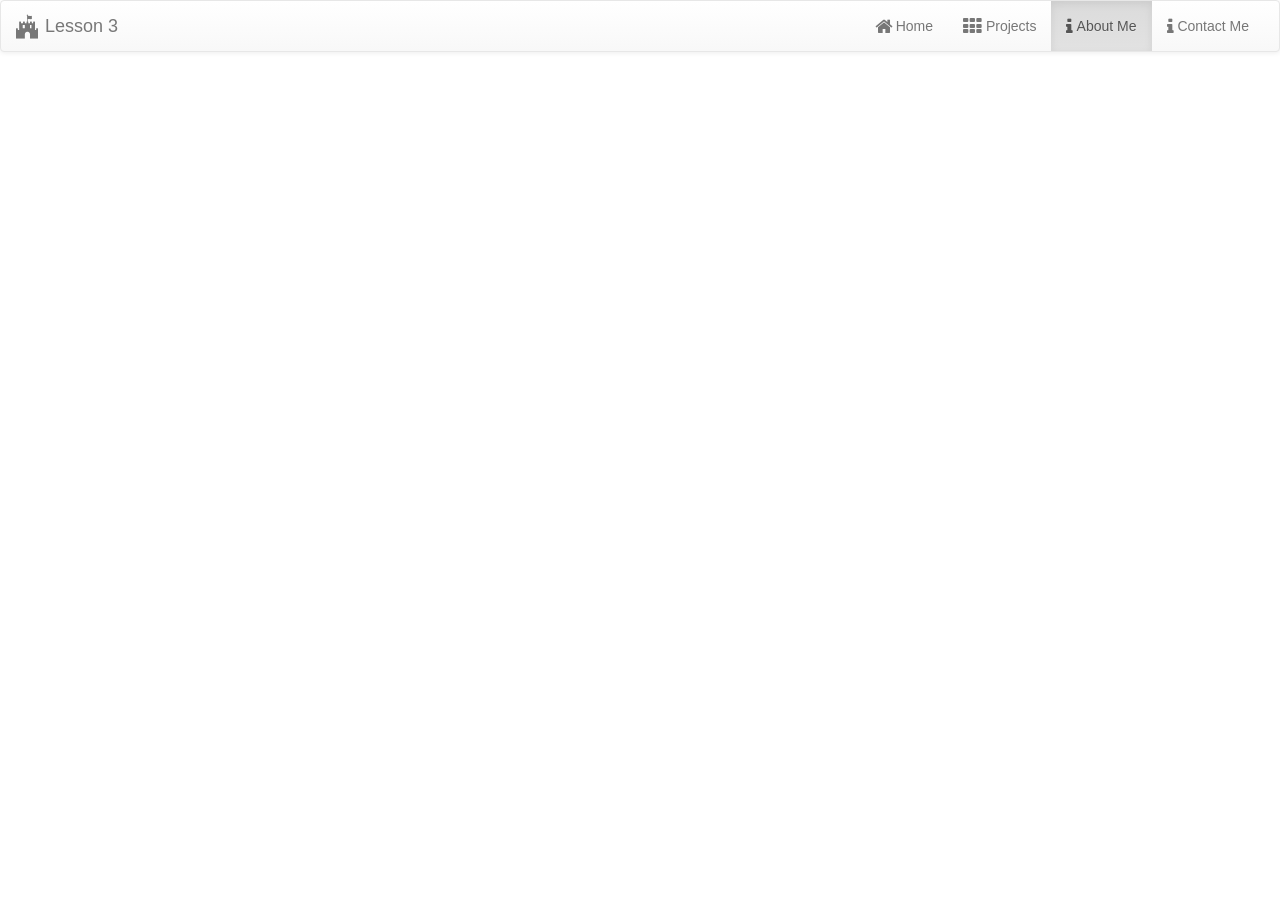
<file: about.html>
<!DOCTYPE html>
<html lang="en">

<head>
    <meta charset="utf-8">
    <meta name="viewport" content="width=device-width, initial-scale=1">
    <title>About Me</title>
    <!-- CSS Section -->
    <link rel="stylesheet" href="Scripts/lib/bootstrap/dist/css/bootstrap.min.css">
    <link rel="stylesheet" href="Scripts/lib/bootstrap/dist/css/bootstrap-theme.min.css">
    <link rel="stylesheet" href="Scripts/lib/font-awesome/css/font-awesome.min.css">
    <link rel="stylesheet" href="Content/app.css">
</head>

<body>

    <nav class="navbar navbar-default">
        <div class="container-fluid">
            <!-- Brand and toggle get grouped for better mobile display -->
            <div class="navbar-header">
                <button type="button" class="navbar-toggle collapsed" data-toggle="collapse" data-target="#bs-example-navbar-collapse-1"
                    aria-expanded="false">
        <span class="sr-only">Toggle navigation</span>
        <span class="icon-bar"></span>
        <span class="icon-bar"></span>
        <span class="icon-bar"></span>
      </button>
                <a class="navbar-brand" href="index.html"><i class="fa fa-fort-awesome fa-lg"></i> Lesson 3</a>
            </div>
            <!-- Collect the nav links, forms, and other content for toggling -->
            <div class="collapse navbar-collapse" id="bs-example-navbar-collapse-1">
                <ul class="nav navbar-nav navbar-right">
                    <li><a href="index.html"><i class="fa fa-home fa-lg"></i> Home</a></li>
                    <li><a href="projects.html"><i class="fa fa-th fa-lg"></i> Projects</a></li>
                    <li class="active"><a href="about.html"><i class="fa fa-info fa-lg"></i> About Me</a></li>
                    <li><a href="contact.html"><i class="fa fa-info fa-lg"></i> Contact Me</a></li>
                </ul>
            </div>
            <!-- /.navbar-collapse -->
        </div>
        <!-- /.container-fluid -->
    </nav>

    <div class="container">
        <div class="row">
            <h1>About Me</h1>

            <p id="paragraphThree">
                Lorem ipsum dolor sit amet, consectetur adipisicing elit. Voluptatem dolorem quis neque inventore consequuntur nostrum omnis reprehenderit, veritatis, eaque officia dicta. Voluptates blanditiis possimus animi, accusamus facilis nisi quidem unde consequuntur temporibus labore fugiat architecto veniam adipisci quaerat dignissimos laboriosam. Sequi veniam libero impedit ab laboriosam perferendis blanditiis earum doloremque pariatur aut nisi dolores possimus eveniet, nulla, consectetur fugit, corporis magni doloribus minus ad sunt. Delectus obcaecati quisquam explicabo mollitia nisi optio quibusdam tempore perferendis voluptates quia quo labore sunt pariatur eveniet vero ab, voluptatem exercitationem, praesentium iste animi repellat quis consequuntur odit dolorum! Unde sunt laboriosam accusamus consequuntur ullam debitis, molestias, iste maxime hic doloribus ea quo temporibus nisi, ex harum asperiores odit enim. Omnis, numquam voluptate deleniti eveniet repellendus voluptatibus, ipsam aliquid alias ab accusantium consectetur ducimus sapiente, tempore dolore perferendis quasi nam blanditiis tempora voluptas ipsum temporibus debitis. In velit vel debitis recusandae qui, dolor illum nemo facere odit illo aliquid eveniet, rem cupiditate quibusdam fugiat minus! Aspernatur ipsa sequi tenetur iste magnam deserunt nisi voluptates modi totam voluptate quo, adipisci quaerat! Laudantium ullam recusandae maxime sapiente sed natus eos rerum amet dolor impedit architecto, ut temporibus perspiciatis cum sunt atque veniam quos expedita odio, nam deleniti sit explicabo. Eveniet aliquid iusto, esse nam vero quas id quos, porro quis quibusdam accusantium itaque repellat dolore sit delectus tempora! Atque dicta laudantium doloribus illo saepe ratione, tempore labore corrupti, quasi maiores dignissimos? A perspiciatis impedit mollitia, culpa libero consectetur harum quam, eaque possimus officia! Eaque ea voluptate non molestiae, corporis blanditiis alias obcaecati esse amet placeat impedit. Maxime tempora dicta ipsum, obcaecati hic non, neque qui. Magni officia animi in vel qui laudantium nulla cupiditate aperiam error, autem consequatur et repellendus numquam nemo sint placeat illum. Dicta earum praesentium, doloribus! Sunt vero optio, praesentium quam sed illo facere hic perferendis natus iure a, libero nam sit, ipsum voluptate dignissimos tenetur, aut enim assumenda sint. Impedit quaerat dolores nisi, et natus tempora quia quos laudantium veniam, voluptatum ipsum. Nemo iste praesentium deleniti, consequatur, dolores facilis ratione distinctio dicta numquam neque odit, veniam maxime assumenda quidem accusamus laborum ex facere iure soluta provident cupiditate voluptate voluptatum? Eveniet voluptatibus ipsum voluptates. Minima ullam doloremque dolor accusamus magni tenetur deserunt magnam, blanditiis aut, quisquam quas dolore reiciendis minus nihil expedita totam cumque beatae facilis architecto voluptatem sunt. Laudantium omnis quidem ab porro, obcaecati praesentium nihil alias cum tenetur quas, sint. Voluptate, molestias.


            </p>
            <p>Lorem ipsum dolor sit amet, consectetur adipisicing elit. Corporis assumenda fuga id voluptatem quia beatae minus at, iste, laborum, suscipit voluptates facilis eius libero in tenetur cum impedit! Quibusdam ducimus quidem quos ullam alias voluptas nisi non deleniti? Ullam inventore optio laudantium ea iste quos saepe dolores cum voluptatibus dignissimos doloribus itaque quis, modi aliquam reprehenderit exercitationem necessitatibus dolorem! A fugit optio at expedita nisi itaque voluptatibus, nihil ipsam adipisci quibusdam harum magni accusamus aut aperiam autem odio, dignissimos est tempore, similique assumenda exercitationem minus. Aliquid saepe unde quo, doloribus et beatae voluptate veritatis. Autem sed at eveniet dolorum vero similique aut officiis dicta quaerat. Nisi temporibus fugiat itaque iure, numquam id doloribus, magni nostrum molestias maxime quasi cupiditate porro corporis quaerat totam expedita, impedit maiores. Quae omnis saepe aliquam, consectetur quis dolorem culpa dignissimos perferendis assumenda quod molestias. Esse consequatur minus nostrum odio soluta dolor laboriosam, necessitatibus odit rerum ipsam molestias mollitia iure quod laborum recusandae placeat tempore nesciunt, repudiandae vero, ab aut numquam suscipit, quibusdam. Veritatis, architecto, nam. Mollitia expedita ea, eaque voluptatibus, similique incidunt vero minima soluta fuga quo! Veritatis quam repellendus fugit voluptas sit quaerat harum quibusdam aliquam laudantium eum cumque porro, consequuntur in odio impedit eius cum officia quos ratione nam explicabo assumenda fuga. Minus sint nam inventore vitae impedit fugit labore laboriosam vel harum non, porro molestiae. Laudantium minima, nulla nihil mollitia cumque, nemo consequuntur quasi, animi aliquid delectus nisi explicabo cum facere fugit illum! Optio adipisci soluta laborum rem, aliquid veritatis eius dolor sapiente quos, numquam libero dolorem aperiam tempore. Deleniti harum et nemo eum voluptas, nostrum, repudiandae assumenda sint, a rem quod accusamus velit, soluta voluptatum optio distinctio officia ex impedit atque possimus aut repellat eos qui sapiente? Fuga doloribus molestiae unde corporis fugit obcaecati aperiam amet aut assumenda, necessitatibus doloremque tempore eligendi facilis rem autem maiores a voluptatem earum architecto qui quisquam eius beatae itaque. Voluptatem atque magni blanditiis quae consequatur suscipit earum quidem hic. Eos dignissimos eveniet atque aliquam, quidem blanditiis, nemo veritatis delectus suscipit laboriosam dolores provident reprehenderit, mollitia fugiat cupiditate, iure nobis sit quibusdam officiis inventore perferendis magni ex quia fugit. Eum placeat beatae, voluptatibus quo provident quis quibusdam repellendus quos totam ex ipsam delectus ut veniam error nam. Sunt, magni recusandae praesentium quibusdam amet nihil natus! Magni nam, fuga fugit magnam ducimus illum. Quis, iusto, mollitia fugiat doloribus ex quas odio sunt accusantium magnam itaque deserunt ducimus!</p>
        <p>Lorem ipsum dolor sit amet, consectetur adipisicing elit. Dolor accusantium aliquid culpa corporis id vitae maiores porro debitis, hic asperiores voluptatibus aliquam tempore, quidem cum consequuntur, dignissimos ipsum reprehenderit cumque exercitationem veritatis pariatur omnis ut earum quaerat. Voluptatibus autem sint, accusamus reiciendis optio doloremque amet tempora. Quibusdam adipisci vero officia necessitatibus ipsam ut voluptatibus reprehenderit autem itaque tempora cum minima repellendus magnam ratione perspiciatis culpa, dolorum expedita, eligendi voluptatem cumque fuga. Eos corporis eveniet natus, expedita at aspernatur culpa itaque, voluptas, quasi, velit architecto excepturi praesentium voluptatem tempore ex provident deserunt vel voluptate sapiente minus facilis. Excepturi aspernatur pariatur vero veritatis impedit totam sequi repellat corporis debitis odio sed itaque expedita, autem enim rem, quia dolor repellendus dolorem iste est quis amet dolores necessitatibus distinctio soluta! Similique quasi, inventore quidem eum at, totam reiciendis. Quaerat quis eos provident, ipsum quibusdam saepe rerum optio placeat iure. Ratione dignissimos ipsum accusamus ex, aut quis! Obcaecati officia porro esse soluta ut earum dolore voluptatum illo ullam quam non reiciendis ratione, veniam recusandae iusto maxime a maiores mollitia cumque doloremque, id quos, debitis, sunt voluptate. Dicta, dolore, laboriosam? Eveniet quasi voluptate totam? Asperiores maiores modi dignissimos amet saepe rem minus animi neque dolorem repellendus ex atque nesciunt, illum optio, eveniet nulla quaerat, ut velit. Excepturi quo sapiente ut nemo eaque beatae reiciendis, ducimus nulla nisi maiores iure consequatur pariatur sed reprehenderit est id. Sequi deserunt fugit sit, tempore vitae nesciunt. Quasi pariatur adipisci, libero inventore aspernatur quisquam architecto exercitationem, eaque rem quis dolor itaque tenetur eveniet fugiat corrupti. Dignissimos nemo nam amet magnam, nisi sapiente nostrum nihil ducimus fugiat unde officiis, quisquam rerum cupiditate consequatur sint quo minus voluptatibus animi ad optio similique libero odit. A consequuntur fugiat molestiae commodi non mollitia architecto assumenda quod quaerat quia, obcaecati alias. Consequuntur natus laudantium sunt maxime, distinctio libero! Nam deleniti ipsam et facere hic voluptatem eligendi placeat tempora optio. Architecto tempore amet odit quis quam quasi dolorum quaerat non dolores perferendis labore fuga aliquid doloribus optio facere velit dignissimos eos, harum suscipit id delectus ex. Consequatur eos, deleniti, molestiae, suscipit ipsa nemo error consectetur fuga accusamus magnam hic voluptatibus facere quam voluptate officiis minima veniam illum debitis tenetur nulla. Alias rem nobis eos, qui dolor maiores maxime corporis quibusdam culpa quam. Neque tenetur laboriosam atque, eos, cumque voluptate consequuntur! Natus quidem voluptate architecto dicta quasi labore maxime sed rerum excepturi vitae culpa asperiores, temporibus explicabo reiciendis!</p>
       <p>Lorem ipsum dolor sit amet, consectetur adipisicing elit. Placeat, voluptate blanditiis quam. Blanditiis assumenda facilis earum tempore dolor vitae totam, illum, sed corporis ipsam pariatur ea accusantium optio commodi voluptas, maxime ducimus enim consequuntur modi sapiente. In dolore minus numquam impedit? Illo dolorem, fugit enim libero nisi eaque esse velit blanditiis magnam, reprehenderit perspiciatis deserunt quae pariatur! Tenetur perspiciatis rerum exercitationem aliquam laboriosam adipisci reiciendis, nobis quas qui quasi voluptatem ratione voluptates esse doloremque quos, inventore mollitia libero facere velit? Ducimus quis beatae rem consequatur vel iste quos eveniet officia et, dolorum odio nulla accusamus est repudiandae saepe, velit esse mollitia qui sint necessitatibus incidunt magnam nemo adipisci, odit! Omnis placeat enim aspernatur, necessitatibus dolore totam modi accusantium ducimus fugiat, voluptatem qui minus facilis, quia et amet autem dolorem animi numquam quae, expedita accusamus quam aperiam est praesentium explicabo. At pariatur non mollitia similique! Quia, nulla voluptatum dolorem, voluptas itaque id modi fugit! Accusantium, eum, libero inventore modi temporibus delectus laborum eius mollitia animi, omnis dolorem voluptatem earum vel quidem qui ipsam odit. Quae, error et sint accusamus, debitis earum accusantium laboriosam laudantium ad suscipit. Culpa eos perferendis fuga dolor, est cumque eaque placeat corporis sed cupiditate illum nobis sequi, assumenda, quibusdam dolorum in, iure vero reiciendis veniam! Eveniet illum saepe voluptates, similique dolores a quae, voluptas doloremque voluptatem sint commodi! Excepturi ullam voluptate, fugiat aut mollitia, vel vero perspiciatis nulla fuga nemo necessitatibus perferendis cumque minus quas consequuntur iure quibusdam impedit dolore quo natus sunt non amet consequatur. Harum officiis nam ipsam distinctio iusto molestiae laboriosam dicta consectetur, nobis reiciendis amet labore ducimus quas molestias suscipit necessitatibus sapiente asperiores, dolores et incidunt aliquam libero enim itaque. Nisi minima debitis a, saepe at. Non illum officiis eveniet temporibus, deserunt adipisci animi maxime sequi tempora nostrum beatae voluptas a ex veritatis tempore rerum laborum, quae, facere corporis veniam natus. Mollitia fugiat sint nostrum? Odit, nisi excepturi porro provident nostrum minima, dolore perspiciatis quisquam quae et necessitatibus ipsa tempora saepe. Consectetur, illo necessitatibus recusandae exercitationem vero provident repudiandae consequatur fugiat voluptatum ab earum nihil, sed fuga dolor sit, delectus, illum odio quasi. Sunt labore officia perferendis suscipit corporis reiciendis, vero porro ipsam molestias impedit nostrum facilis rem est accusantium amet doloribus aliquam enim dicta eveniet in officiis possimus, excepturi repellendus perspiciatis. Voluptatibus atque dolores molestias reprehenderit doloribus eaque nulla autem, fugit id vel. Sequi, at! Error beatae modi libero ratione dolores reprehenderit.</p>
        <p>Lorem ipsum dolor sit amet, consectetur adipisicing elit. Numquam doloribus mollitia, magni! Possimus deleniti dolore ad est commodi id tempore, placeat atque a quia, obcaecati laboriosam accusantium assumenda amet. Laboriosam ex, cumque sunt, in excepturi voluptates placeat numquam beatae cupiditate, consectetur quas! Unde rem tempora numquam eaque ipsa voluptatem dolores quas et aperiam molestiae, ullam voluptate excepturi, dicta itaque maiores minus culpa debitis optio laudantium earum esse quisquam id qui cumque magni. Odit sequi ratione, consectetur possimus autem quod! Quod reprehenderit ullam blanditiis aliquid sequi ut aspernatur aliquam harum molestiae provident sint repellat, asperiores labore explicabo, sapiente, saepe velit officia praesentium. Nulla tempora reiciendis harum maxime rem laboriosam laudantium illo non qui asperiores quam sequi expedita quasi ut, quidem ipsam provident, neque a dolorem facilis assumenda tempore et quas fugit! Aut neque aspernatur nostrum ut optio quo ea, fuga sequi mollitia tempore accusantium atque minus, consequuntur numquam voluptate reiciendis pariatur quia provident. Culpa deserunt doloribus modi cum fuga aperiam aut adipisci impedit rerum labore maiores harum in molestiae corporis obcaecati aliquam maxime magnam sequi accusamus voluptas sint quae, voluptates temporibus. Tempore est officiis magnam assumenda sunt distinctio omnis dolores saepe! Nisi necessitatibus magnam qui, illo dolores, obcaecati assumenda eos est vitae facilis ratione aut quibusdam autem. Quae debitis nobis provident dolore suscipit error quis similique ad reprehenderit odit numquam nemo officiis, nisi quibusdam a, qui quo pariatur eaque, ducimus aperiam! Provident, in, repudiandae adipisci quos nulla necessitatibus voluptas, dolore odit obcaecati illum accusantium velit ut doloremque expedita. Beatae natus numquam omnis voluptatem cum. Magni, consectetur adipisci, ratione temporibus fuga sed dolor. Asperiores deleniti veniam aliquam animi quisquam nulla consequuntur, velit voluptatum neque illo architecto impedit natus vitae. Beatae similique perspiciatis nesciunt quam voluptatem iusto voluptatibus voluptatum ducimus quis impedit reprehenderit labore rem nostrum laudantium non, eaque deleniti harum eius, cupiditate exercitationem sed ex quo ea doloribus praesentium. Facere officia laboriosam blanditiis impedit tenetur tempora velit veritatis est, accusantium vitae. Quia aperiam non reprehenderit a ab magni rem nesciunt temporibus tempora, adipisci animi sapiente porro minima libero mollitia natus voluptatem quidem aliquid. Eos non debitis necessitatibus pariatur ipsum cupiditate vel ad ut, voluptas molestias ipsam, quaerat nulla magnam aliquam repellat recusandae, mollitia tempore veniam est porro totam quisquam. Eius quibusdam, tempora consequatur veritatis pariatur! Aliquid, vero quo. Voluptatem, obcaecati explicabo assumenda praesentium amet id aspernatur velit sunt minima. Vitae sequi temporibus reprehenderit quos dignissimos eveniet. Totam in asperiores odit maxime tempore.</p>
        <p>Lorem ipsum dolor sit amet, consectetur adipisicing elit. Dolore quia esse officiis ipsam, autem natus eaque dolores, deleniti voluptate sint magnam veritatis tempora blanditiis excepturi delectus, omnis rerum. Odit ullam nihil sunt reiciendis, ipsam cupiditate pariatur voluptates atque libero aut quia alias similique totam animi culpa necessitatibus quidem, minus rerum laudantium debitis doloremque eaque natus, nostrum. Voluptatum eius impedit consequuntur odio perferendis, magnam amet alias in similique sit, quam aliquid, asperiores eaque excepturi dolores, vitae aliquam tempora numquam delectus aspernatur maxime vero. Iusto modi esse quod a numquam, ducimus laboriosam, magni rerum ad illum velit odio culpa explicabo eos. Modi ipsa dolore non ipsum quisquam quos, soluta odit at eligendi ducimus nam magnam inventore, doloribus dolorum quo. Unde mollitia perspiciatis illo voluptatum veritatis dicta autem ad quis ratione, quae ut. Iure consectetur nemo iusto explicabo nostrum, nihil esse in beatae. Vero enim nihil alias inventore voluptatum, eum quidem, ipsum quia sed modi repudiandae fugiat, commodi. Voluptates iste asperiores maxime quod! Itaque modi possimus quo maiores suscipit, veritatis, officiis amet aliquam ducimus quos harum odio ratione quae alias. Error excepturi dolore expedita aliquid eligendi, ut odit veniam voluptatem atque amet quis, doloribus voluptate ipsam iusto dolorem neque. Dolore alias debitis, a eveniet cupiditate aut beatae ipsam excepturi quo, suscipit blanditiis odit in ea et numquam magni voluptatibus, sequi totam similique laudantium voluptates perspiciatis! Quibusdam inventore omnis dolorem voluptas nesciunt ratione commodi sint porro quo! Voluptates nulla repudiandae repellat quis nemo deleniti excepturi autem cum tenetur fugiat vitae odio molestias distinctio exercitationem provident quisquam odit quaerat illum voluptas, vero, corporis facere ut non assumenda rerum. Sequi blanditiis ea aspernatur id culpa dolore assumenda corrupti quo, error laudantium rerum debitis obcaecati voluptates laboriosam enim laborum illum quaerat eaque fuga labore maxime accusamus corporis consectetur ab. Magni voluptate, maiores beatae dolores perspiciatis alias reprehenderit facilis earum minus quos corporis suscipit magnam adipisci doloribus id sed. Reiciendis possimus amet non cum quidem ipsam, earum odio, a ex mollitia saepe maiores voluptatem asperiores, veritatis molestias sit adipisci. Ex quia numquam laborum ducimus enim illum veritatis dolores ea sint dolor culpa, hic aperiam dolorum architecto quis ad quaerat vitae in voluptates repudiandae minima impedit mollitia esse? Excepturi temporibus ipsa accusantium id aliquid debitis sapiente, incidunt natus corporis tenetur, voluptatibus sunt mollitia quae ex. Ratione doloribus id modi libero laudantium quidem reprehenderit, repudiandae placeat in distinctio quod laboriosam, itaque doloremque perferendis ea aperiam, aut facilis saepe, blanditiis eos!</p>
        </div>
    </div>


    <!-- JavaScript Section -->
    <script src="Scripts/lib/jquery/dist/jquery.min.js"></script>
    <script src="Scripts/lib/bootstrap/dist/js/bootstrap.min.js"></script>
    <script src="Scripts/app.js"></script>
</body>

</html>
</file>
<file: Content/app.css>
/* custom css goes here */
/*
* FileName: app.js
*
* @author Meer
* @date june 7, 2016
*
* StudentID: 300522487
* website: http://comp125-lab3.azurewebsites.net/
* @description: This file is the main javascript file for the website
*/
// IIFE - Immediately Invoked Function Expression
@import url(https://fonts.googleapis.com/css?family=Open+Sans:400,700);

body {
    font-family: 'Open Sans', sans-serif;
}


.firstSentence {
    color: darkblue;
    font-weight: bold;
    font-size: 1.2em;
}

div.row p {
    color: blue;
}
</file>
